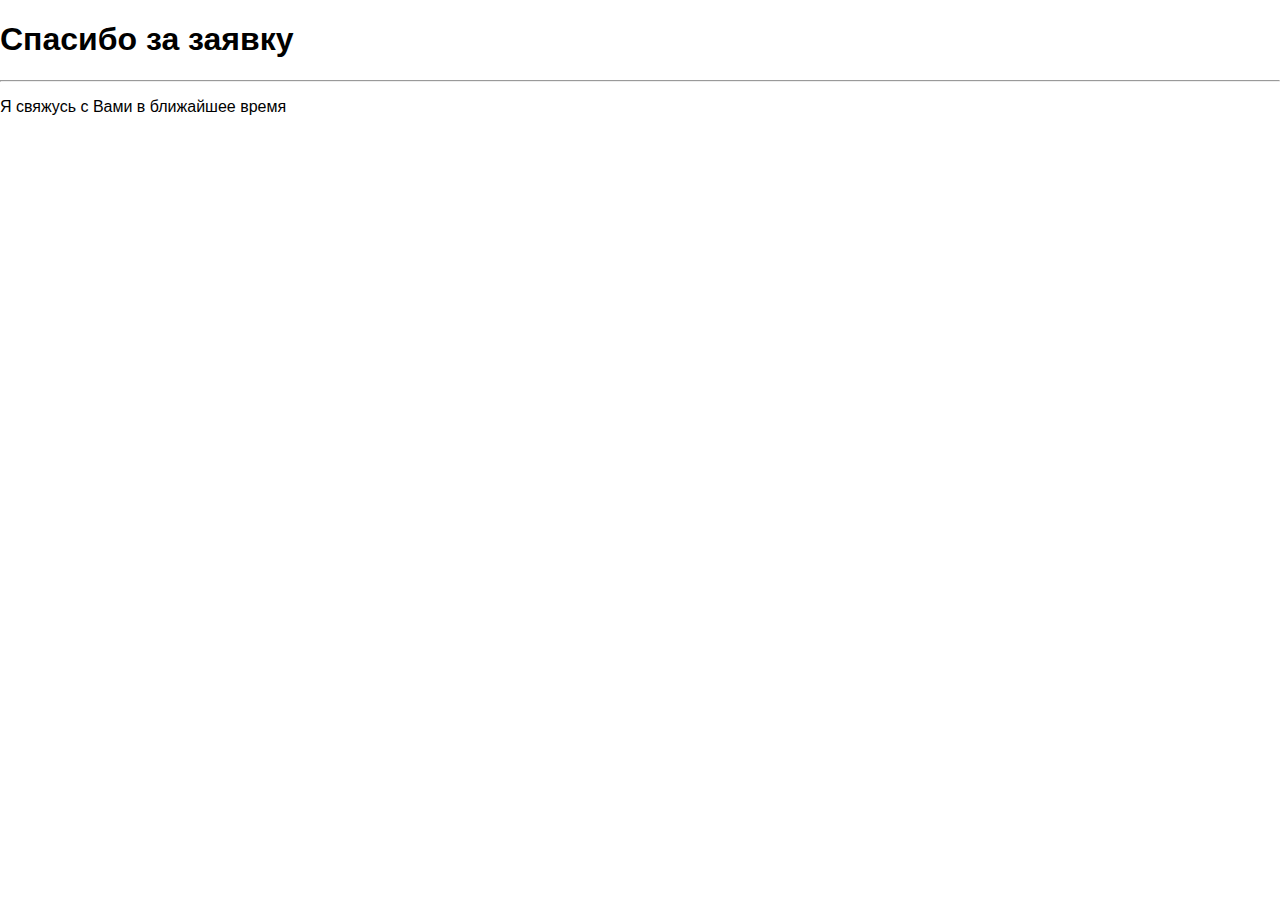
<file: thank-you.html>
<!DOCTYPE html>
<html lang="ru">
  <head>
    <meta charset="utf-8">
    <meta http-equiv="X-UA-Compatible" content="IE=edge">
    <meta name="viewport" content="width=device-width, initial-scale=1">
    <!-- The above 3 meta tags *must* come first in the head; any other head content must come *after* these tags -->
    <meta name="description" content="">
    <meta name="author" content="">
    <title>Отправка формы на почту </title>
    <link rel="icon" href="./img/favicon.ico">
    <link rel="stylesheet" href="./css/style.css">

   

  </head>

  <body>
 <section class="pozd">
  
     <div class="pozd-wrapper">
      <h1 class="pozd__title">Спасибо за заявку</h1>
      <hr>
      <p class="pozd__subtitle">Я свяжусь с Вами в ближайшее время</p>
     </div>


 </section>

     

    

  </body>
</html>
</file>
<file: css/style.css>
/*
font-family: 'Open Sans', sans-serif;
font-family: 'Ubuntu', sans-serif;
*/
body {
	font-family: 'Ubuntu', sans-serif;
	padding: 0;
	margin: 0;
	overflow-x: hidden;

}

body h2 {
	font-size: 26px;
	font-weight: 600;
	color: #201b2d;
	text-align: center;


}

div,
p,
input,
form,
span,
a,
ul,
li {
	box-sizing: border-box;
}

/*----------Heade---------*/

.container {
	width: 1170px;
	margin: 0 auto;
}
	.logo {
	animation: fadeInDown;
		animation-duration: 2s;

	}


header {
	background: background: rgba(77, 191, 254, 1);
	background: -moz-linear-gradient(-45deg, rgba(77, 191, 254, 1) 0%, rgba(55, 144, 217, 1) 100%);
	background: -webkit-gradient(left top, right bottom, color-stop(0%, rgba(77, 191, 254, 1)), color-stop(100%, rgba(55, 144, 217, 1)));
	background: -webkit-linear-gradient(-45deg, rgba(77, 191, 254, 1) 0%, rgba(55, 144, 217, 1) 100%);
	background: -o-linear-gradient(-45deg, rgba(77, 191, 254, 1) 0%, rgba(55, 144, 217, 1) 100%);
	background: -ms-linear-gradient(-45deg, rgba(77, 191, 254, 1) 0%, rgba(55, 144, 217, 1) 100%);
	background: linear-gradient(135deg, rgba(77, 191, 254, 1) 0%, rgba(55, 144, 217, 1) 100%);
	filter: progid:DXImageTransform.Microsoft.gradient(startColorstr='#4dbffe', endColorstr='#3790d9', GradientType=1);
	padding-top: 80px;
	padding-bottom: 80px;
}

.content {
	animation-delay: 2s;
	animation: fadeInLeft;
	animation-duration: 2s;
}

.wrap {
	display: flex;
	justify-content: space-between;
	align-items: center;

}

.header-text {
	font-size: 16px;
	color: #ffffffd9;
	font-family: 'Open Sans', sans-serif;
	margin-bottom: 55px;



}

.red {
	color: #d91717;
	font-weight: 600;
}

.btn {
	color: #201b2d;
	font-family: 'Open Sans', sans-serif;
	text-decoration: none;
	font-weight: bold;
	font-size: 16px;
	padding: 16px 32px;
	background-color: #ffd429;
	border: 2px solid #ffd429;
	transition: all 0.8s ease;


}

.btn:hover {
	background-color: #d6ad09;
	border: 2px solid #ffd429;

}


.title {
	font-size: 32px;
	color: #ffffff;
	font-weight: 600;


}

.span-content {
	font-size: 46px;
	font-weight: 900;
}

.content-bg {
	max-width: 640px;
	animation: fadeInRight;
	animation-duration: 2s;
}

/*------Блок про будущее--------*/

.future {
	padding-top: 90px;
	padding-bottom: 90px;
}

.future-content {
	width: 300px;
	text-align: center;
	padding-top: 80px;
	margin-top: 35px;


}

.hour {
	background-image: url("../img/icon.png");
	background-repeat: no-repeat;
	background-position: center top;


}

.travel {
	background-image: url("../img/icon_2.png");
	background-repeat: no-repeat;
	background-position: center top;

}

.work {
	background-image: url("../img/icon_3.png");
	background-repeat: no-repeat;
	background-position: center top;


}

.future h3 {
	font-size: 20px;
	font-weight: 600;
	color: #201b2d;
	text-align: center;

}

.future-content p {
	font-size: 16px;
	font-weight: 400;
	color: #201b2d;
	text-align: center;
	margin-top: 0px;

}

/*------Блок form--------*/

.order {
	background-color: #ecf3f8;
	padding-top: 90px;
	padding-bottom: 90px;
}


.order-form {
	width: 400px;
	padding: 25px;
	margin: 0 auto;
	display: block;

}


.order-form input {
	width: 100%;
	height: 52px;
	border-radius: 5px;
	border: none;
	padding: 10px;
	font-size: 13px;
	color: #808080;
	margin-bottom: 15px;
}

/*
.order-form input[type="submit"] {
    background-color: #ffd429;
    color: #000;
    font-weight: bold;
    font-size: 16px;
    font-family: 'Open Sans', sans-serif;
    cursor: pointer;

}*/
.form-btn {
	color: #201b2d;
	font-family: 'Open Sans', sans-serif;
	font-weight: bold;
	font-size: 16px;
	padding: 16px;
	background-color: #ffd429;
	border-radius: 5px;
	border: none;
	transition: all 0.8s ease;
	width: 100%;
	cursor: pointer;
}

.form-btn:hover {
	background-color: #d6ad09;
	border: 2px solid #ffd429;
}


/*------Блок FOOTER--------*/

footer {
	background-color: #205d8e;
	padding-top: 35px;
	padding-bottom: 35px;

}

.footer-p {
	color: #fff;
	font-size: 14px;
	text-align: center;


}


/*Responsive*/


/* 992px - 1200px */
@media screen and (max-width: 1200px) {
	.container {
		width: 960px;
		margin: 0 auto;
	}

	h1 {
		font-size: 28px;
		line-height: 1.2;
	}

	.span-content {
		font-size: 40px;

	}

	.header-text {
		line-height: 1.45;
	}


}

/* 768px - 992px */
@media screen and (max-width: 992px) {
	.container {
		width: 720px;
		margin: 0 auto;

	}

	.wrap {
		flex-direction: column;
	}

	.content {
		text-align: center;
		margin-bottom: 45px;
	}

	.logo {
		display: block;
		margin-left: auto;
		margin-right: auto;
		animation: fadeInDown;
	animation-duration: 2s;
	}

	.content-bg {
		max-width: 100%;
	}

}

/* 576px - 768px */
@media screen and (max-width: 768px) {
	.container {
		width: 540px;
		margin: 0 auto;
	}

}
.animated{
	opacity: 0;
}

/* 320px - 576px */
@media screen and (max-width: 576px) {
	.container {
		width: 90%;
		margin: 0 auto;
	}

	.order-form {
		width: 100%;
	}

	body h2 {
		font-size: 22px;
	}

	.future h3 {
		font-size: 18px;

	}
}
</file>
